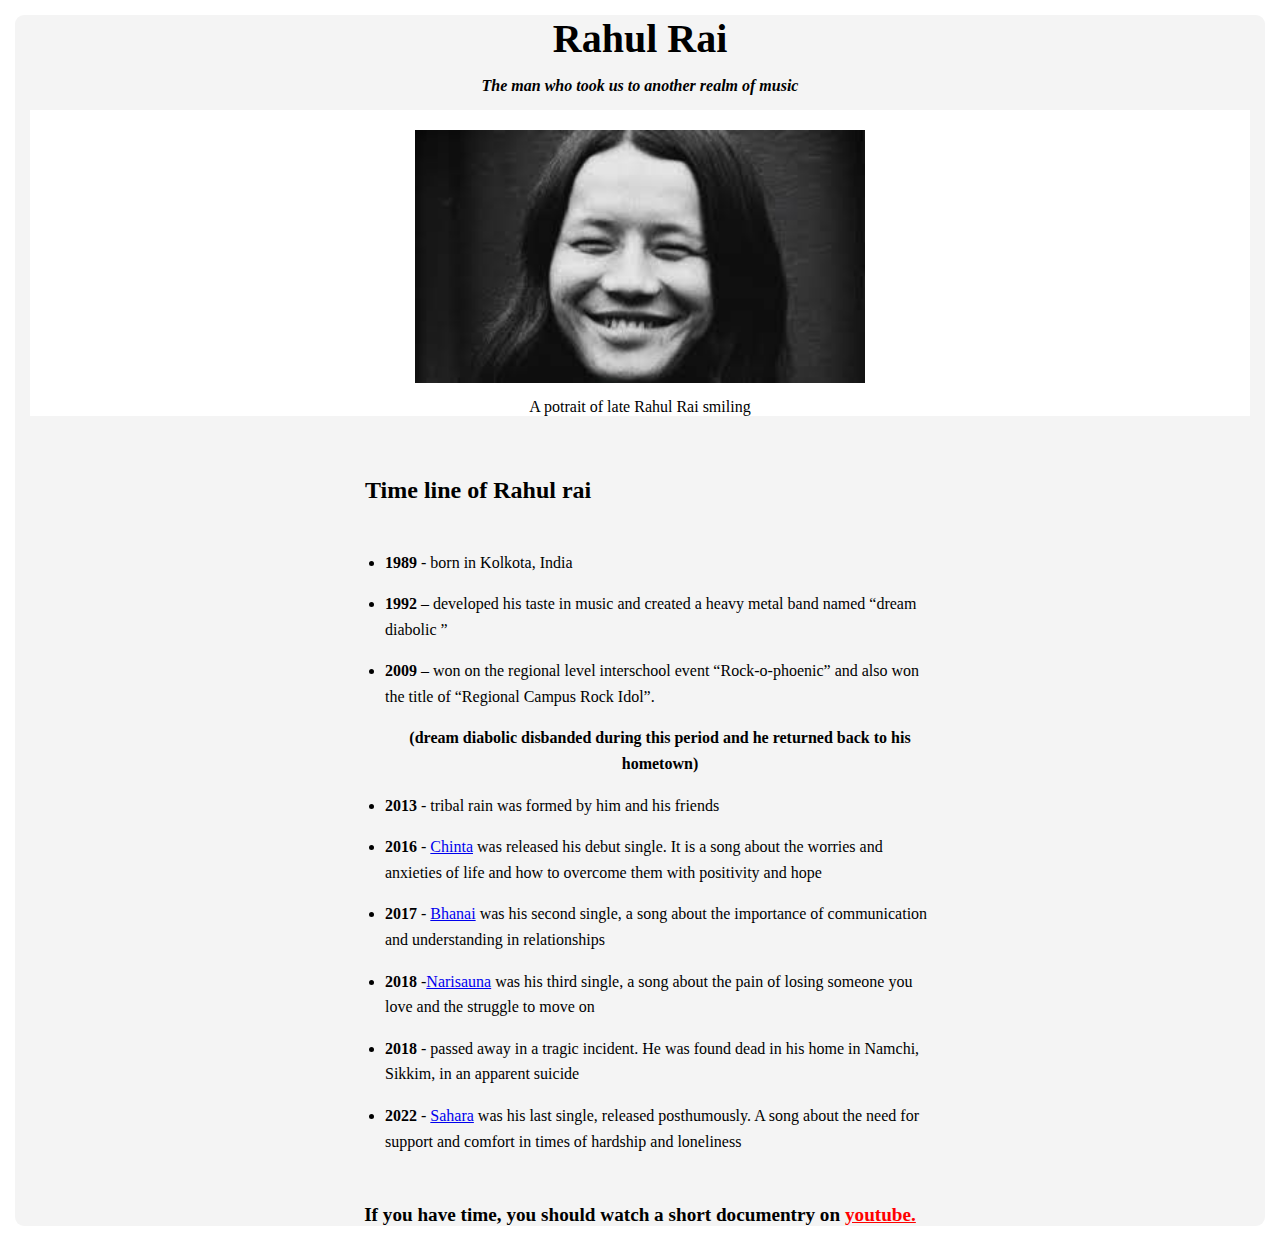
<file: index.html>
<!DOCTYPE html>
<html lang="en">

<head>
    <meta charset="UTF-8">
    <meta name="viewport" content="width=device-width, initial-scale=1">
    <link rel="stylesheet" href="tribute.css">
</head>

<body>
    <h1 id="title"><b>Rahul Rai</b> </h1>
    <p>The man who took us to another realm of music </p>
    <main id="main">
        <div id="img-div">
            <div id="rahul">
                <img id="image" src="rahul.jpg">
                <figcaption id="img-caption">A potrait of late Rahul Rai smiling</figcaption>
            </div>
            <section>
                <h2>Time line of Rahul rai</h2>
                <ul> 
                    <li><strong>1989</strong> - born in Kolkota, India</li>
                    <li><strong>1992</strong> – developed his taste in music and created a heavy metal band named “dream diabolic ”</li>
                    <li><strong>2009</strong> – won on the regional level interschool event “Rock-o-phoenic” and also won the title of “Regional Campus Rock
                    Idol”.</li>
                    <p id="huh">(dream diabolic disbanded during this period and he returned back to his hometown)</p>
                    <li><strong>2013</strong> - tribal rain was formed by him and his friends</li>
                    <li><strong>2016</strong> - <a target="_blank" href="https://www.youtube.com/watch?v=eARHYHeH2Gk">Chinta</a> was released his debut single. It is a song about the worries and anxieties of life and how to overcome
                    them with positivity and hope</li>
                    <li><strong>2017</strong> - <a target="_blank" href="https://www.youtube.com/watch?v=lPYZWN3O4lM">Bhanai</a> was his second single, a song about the importance of communication and
                    understanding in relationships</li>
                    <li><strong>2018</strong> -<a target="_blank" href="https://www.youtube.com/watch?v=LeVTfD6U5jA">Narisauna</a> was his third single, a song about the pain of losing someone you love and the
                    struggle to move on</li>
                    <li><strong>2018</strong> - passed away in a tragic incident. He was found dead in his home in Namchi, Sikkim, in
                    an apparent suicide</li>
                    <li><strong>2022</strong> - <a target="_blank" href="https://www.youtube.com/watch?v=ZMhsvwpQPkw">Sahara</a> was his last single, released posthumously. A song about the need for support and comfort
                    in times of hardship and loneliness</li>
                </ul>
            </section>
            <p id="tribute-info">If you have time, you should watch a short documentry on  
            <a id="tribute-link" target="_blank"
                href="https://www.youtube.com/watch?v=etIqoLQ1Ry8">youtube.</a></p>
        </div>
    </main>
</body>

</html>
</file>
<file: tribute.css>
img {
    display: block;
    width: 450px;
    padding: 20px 0 15px 0;
}

#image {
    max-width: 100%;
    height: auto;
    margin: 0 auto;
}
h1,p{
    text-align: center;
    margin: 15px;
    font-weight: 800;

}
h1{
    font-size: 40px;
    font-family: Cambria, Cochin, Georgia, Times, 'Times New Roman', serif;
}
p{
    font-style: italic;
}
#tribute-info{
    font-style: normal;
    font-size: larger;
}
#img-caption{
    text-align: center;
    margin-bottom: 55px;
    font-size: 16px;

}
section{
    border: 1px none black;
    margin-top: 25px;
  
}
ul{
    max-width: 550px;
    margin: 0 auto 50px auto;
    text-align: left;
    line-height: 1.6;
}

li {
    margin: 16px 0;
}
h2{
    max-width: 550px;
    margin: 0 auto 40px auto;
    text-align: left;
    line-height: 1.6;
}
#rahul{
    border:1px none black;
    background-color: white;
    margin: 0 15px;
}
body{
    border: 1px none black;
    margin: 15px;
    background-color: rgb(244, 244, 244);
    border-radius: 9px;
}
html{
    background-color: white;
}
#huh{
    font-style: normal;
}
#tribute-link{
    color: red;
}
</file>
